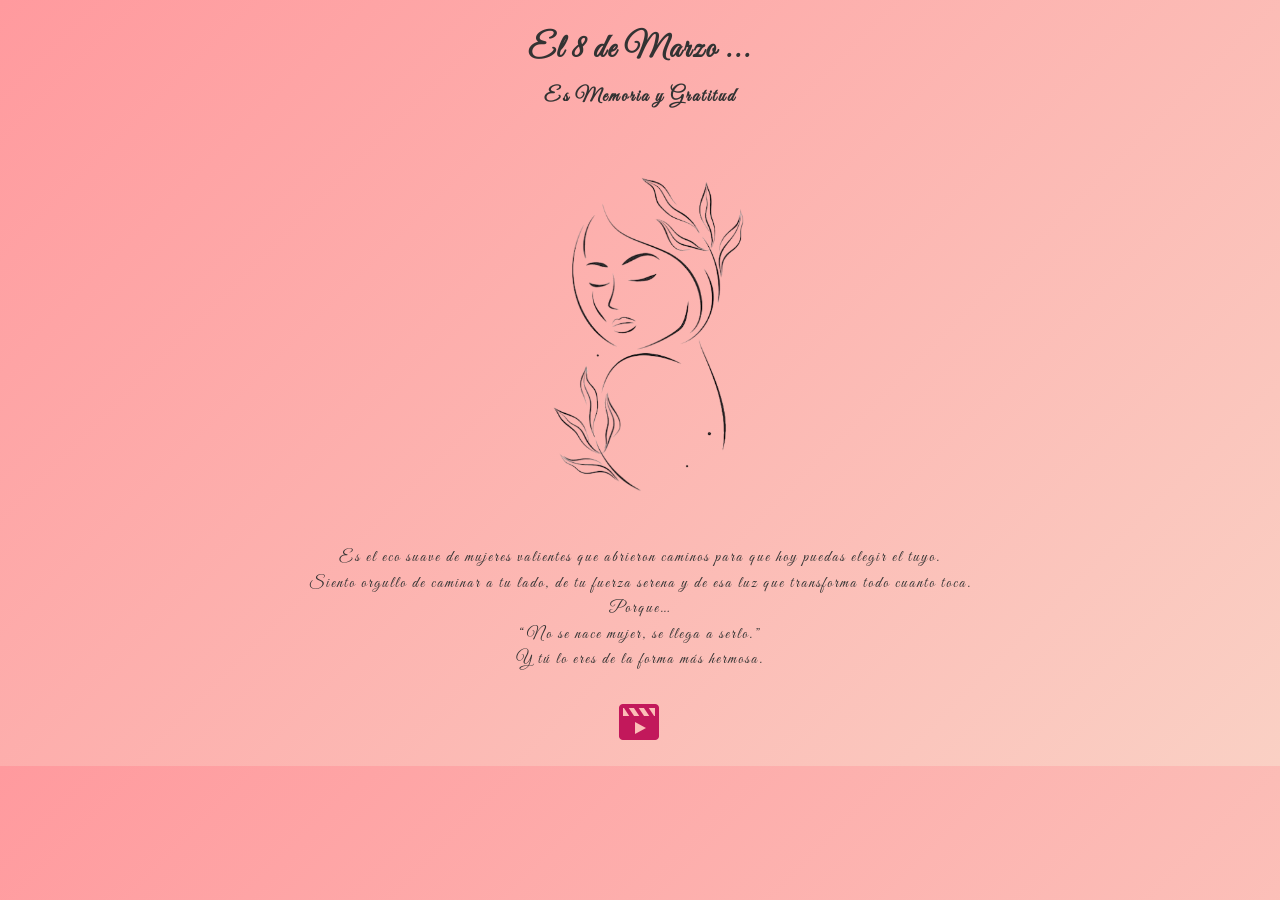
<file: index.html>
<!DOCTYPE html>
<html lang="en">

<head>
    <meta charset="UTF-8">
    <meta name="viewport" content="width=device-width, initial-scale=1.0">
    <link href='https://unpkg.com/boxicons@2.1.4/css/boxicons.min.css' rel='stylesheet'>
    <link rel="stylesheet" href="style.css">
<link rel="preconnect" href="https://fonts.googleapis.com">
<link rel="preconnect" href="https://fonts.gstatic.com" crossorigin>
<link href="https://fonts.googleapis.com/css2?family=Dancing+Script:wght@400..700&family=Great+Vibes&display=swap" rel="stylesheet">
    <title>Dia de la mujer</title>
</head>

<body>

    <div class="flores"></div>


    <h3 class="title">El 8 de Marzo ...</h3>
    <h5 class="subtitle">Es Memoria y Gratitud</h5>
    <!-- <p class="paragraph">

        Para aquella
        que me inspira y
        me enorgullece.</p> -->
    <img class="image" src="mujer.png" alt="">
    <p class="paragraph">



        Es el eco suave de mujeres
        valientes que abrieron caminos

        para que hoy puedas
        elegir el tuyo.
        <br>

        Siento orgullo de caminar a tu lado,
        de tu fuerza serena y de esa luz
        que transforma todo cuanto toca. <br>

        Porque…
        <br>
        “No se nace mujer,
        se llega a serlo.”
        <br>
        Y tú lo eres
        de la forma
        más hermosa.
    </p>

    <a href="sorpresa.html">
        <i class='bx bxs-movie-play bx-lg'></i>
    </a>




</html>
</file>
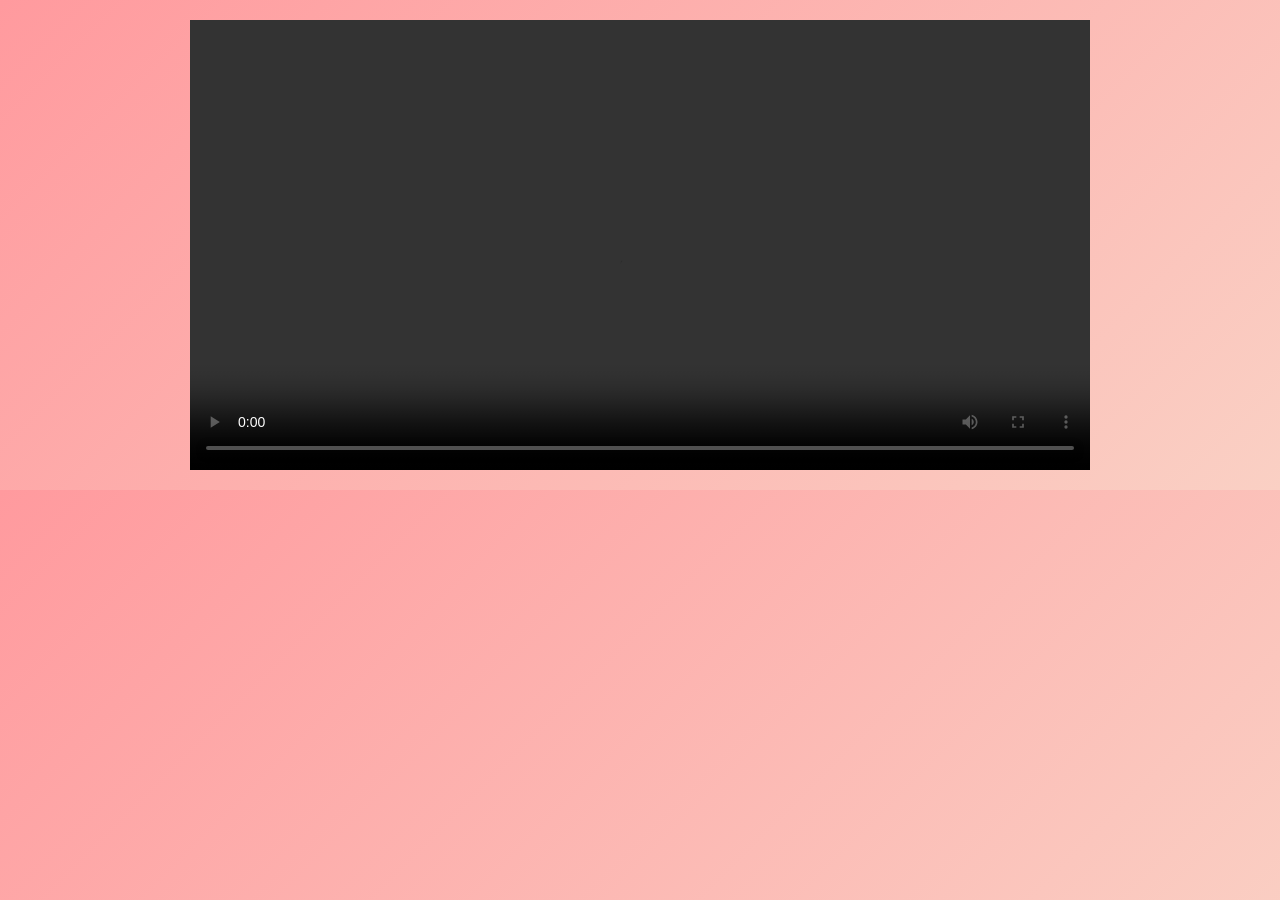
<file: sorpresa.html>
<!DOCTYPE html>
<html>
<head>
<link rel="stylesheet" href="style.css">
<title>Sorpresa</title>


</head>

<body>



<video class="video-full" autoplay controls>
  <source src="video1.mp4" type="video/mp4">
</video>



</body>
</html>
</file>
<file: style.css>
*{
  margin:0;
  padding:0;
  box-sizing:border-box;
}



body{
  font-family: "Great Vibes", cursive;
  font-weight: 400;
  font-style: normal;
  letter-spacing: 2px;
  text-align:center;
  padding:20px;
  background: linear-gradient(135deg,#ff9a9e,#fad0c4);
  color:#333;
}

/* TITULO */

.title{
  margin-top:10px;
  font-size:2rem;
  animation: slideLeft 1.5s ease;
}

/* SUBTITULO */

.subtitle{
    margin: 15px;
  font-size:1.2rem;

  animation: slideLeft 2s ease;
}

/* IMAGEN */

.image{
  width:70%;
  max-width:260px;
  margin-top:10px;
  animation: moveImage 4s infinite alternate ease-in-out;
}

/* TEXTO */

.paragraph{
  font-size:1rem;
  max-width:90%;
  margin:auto;
  margin-top:15px;
  line-height:1.6;
  animation: fadeIn 3s ease;
}

/* ICONO VIDEO */

a{
  display:flex;
  justify-content:center;
  text-decoration:none;
}

.bx{
  margin-top:25px;
  color:#c2185b;
  font-size:50px;
  transition:transform .3s;
}

.bx:hover{
  transform:scale(1.2);
}

/* ANIMACIONES */

@keyframes slideLeft{
  from{
    opacity:0;
    transform:translateX(-150px);
  }
  to{
    opacity:1;
    transform:translateX(0);
  }
}

@keyframes moveImage{
  from{
    transform:translateX(-15px);
  }
  to{
    transform:translateX(15px);
  }
}

@keyframes fadeIn{
  from{opacity:0;}
  to{opacity:1;}
}

/* FLORES */

.flores{
  position:fixed;
  top:0;
  left:0;
  width:100%;
  height:100%;
  pointer-events:none;
}

.flor{
  position:absolute;
  top:-10px;
  font-size:20px;
  animation:caer linear infinite;
}

@keyframes caer{
  0%{
    transform:translateY(-10px) rotate(0deg);
    opacity:1;
  }
  100%{
    transform:translateY(100vh) rotate(360deg);
    opacity:0;
  }
}

/* VIDEO PANTALLA COMPLETA */

.video-full{
  width:100%;
  height:auto;
  max-height:100vh;
  max-width:900px;
  display:block;
  margin:auto;
}
</file>
